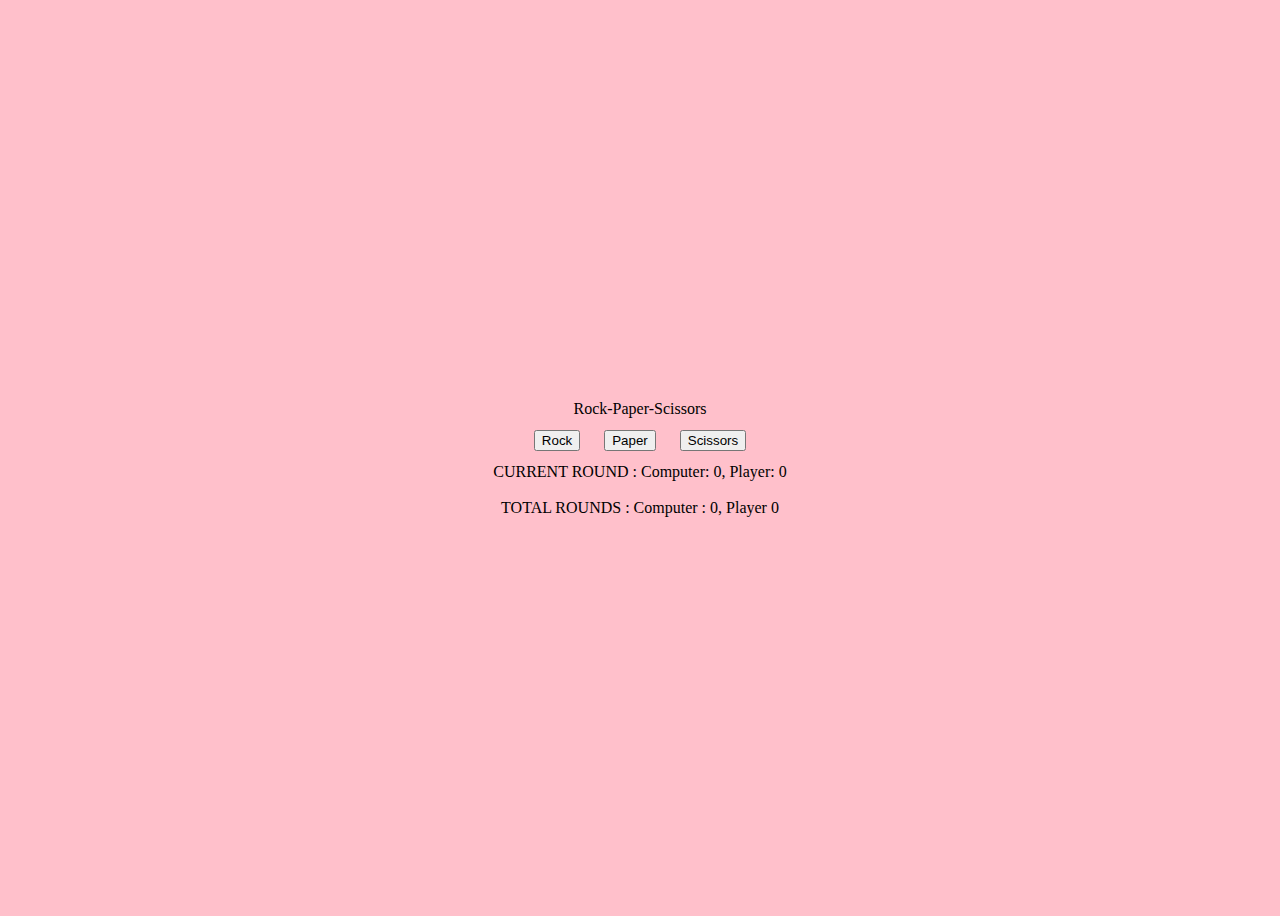
<file: index.html>
<!DOCTYPE html>
<html lang="en">
<head>
    <meta charset="UTF-8">
    <meta http-equiv="X-UA-Compatible" content="IE=edge">
    <meta name="viewport" content="width=device-width, initial-scale=1.0">
    <script src="script.js" defer></script>
    <link rel="stylesheet" href="style.css">
    <title>Rock Paper Scissors</title>
</head>
<body>
    <div class="header">Rock-Paper-Scissors</div>
    <div class="choices"></div>
    <div class="result"></div>
    <div class="scores"></div>
    <br>
    <div class="m-result"></div>
</body>
</html>
</file>
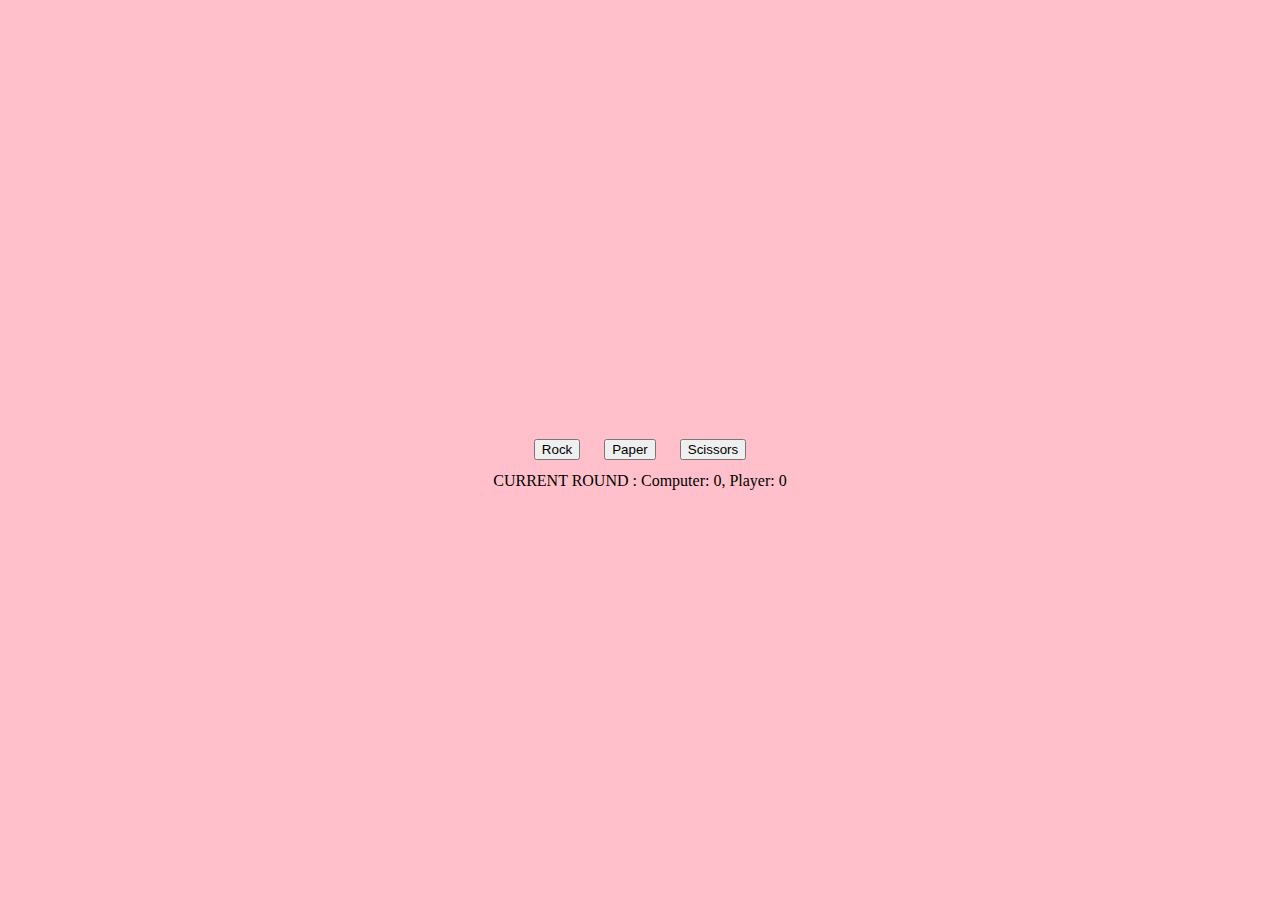
<file: rps.html>
<!DOCTYPE html>
<html lang="en">
<head>
    <meta charset="UTF-8">
    <meta http-equiv="X-UA-Compatible" content="IE=edge">
    <meta name="viewport" content="width=device-width, initial-scale=1.0">
    <script src="script.js" defer></script>
    <link rel="stylesheet" href="style.css">
    <title>Rock Paper Scissors</title>
</head>
<body>
    <div class="choices">

    </div>
    <div class="scores">

    </div>
    <div class="result">
        
    </div>
</body>
</html>
</file>
<file: style.css>
body {
    display: flex;
    justify-content: center;
    align-items: center;
    flex-direction: column;
    height: 100vh;
    background-color: pink;
}

button {
    margin: 12px;
}
</file>
